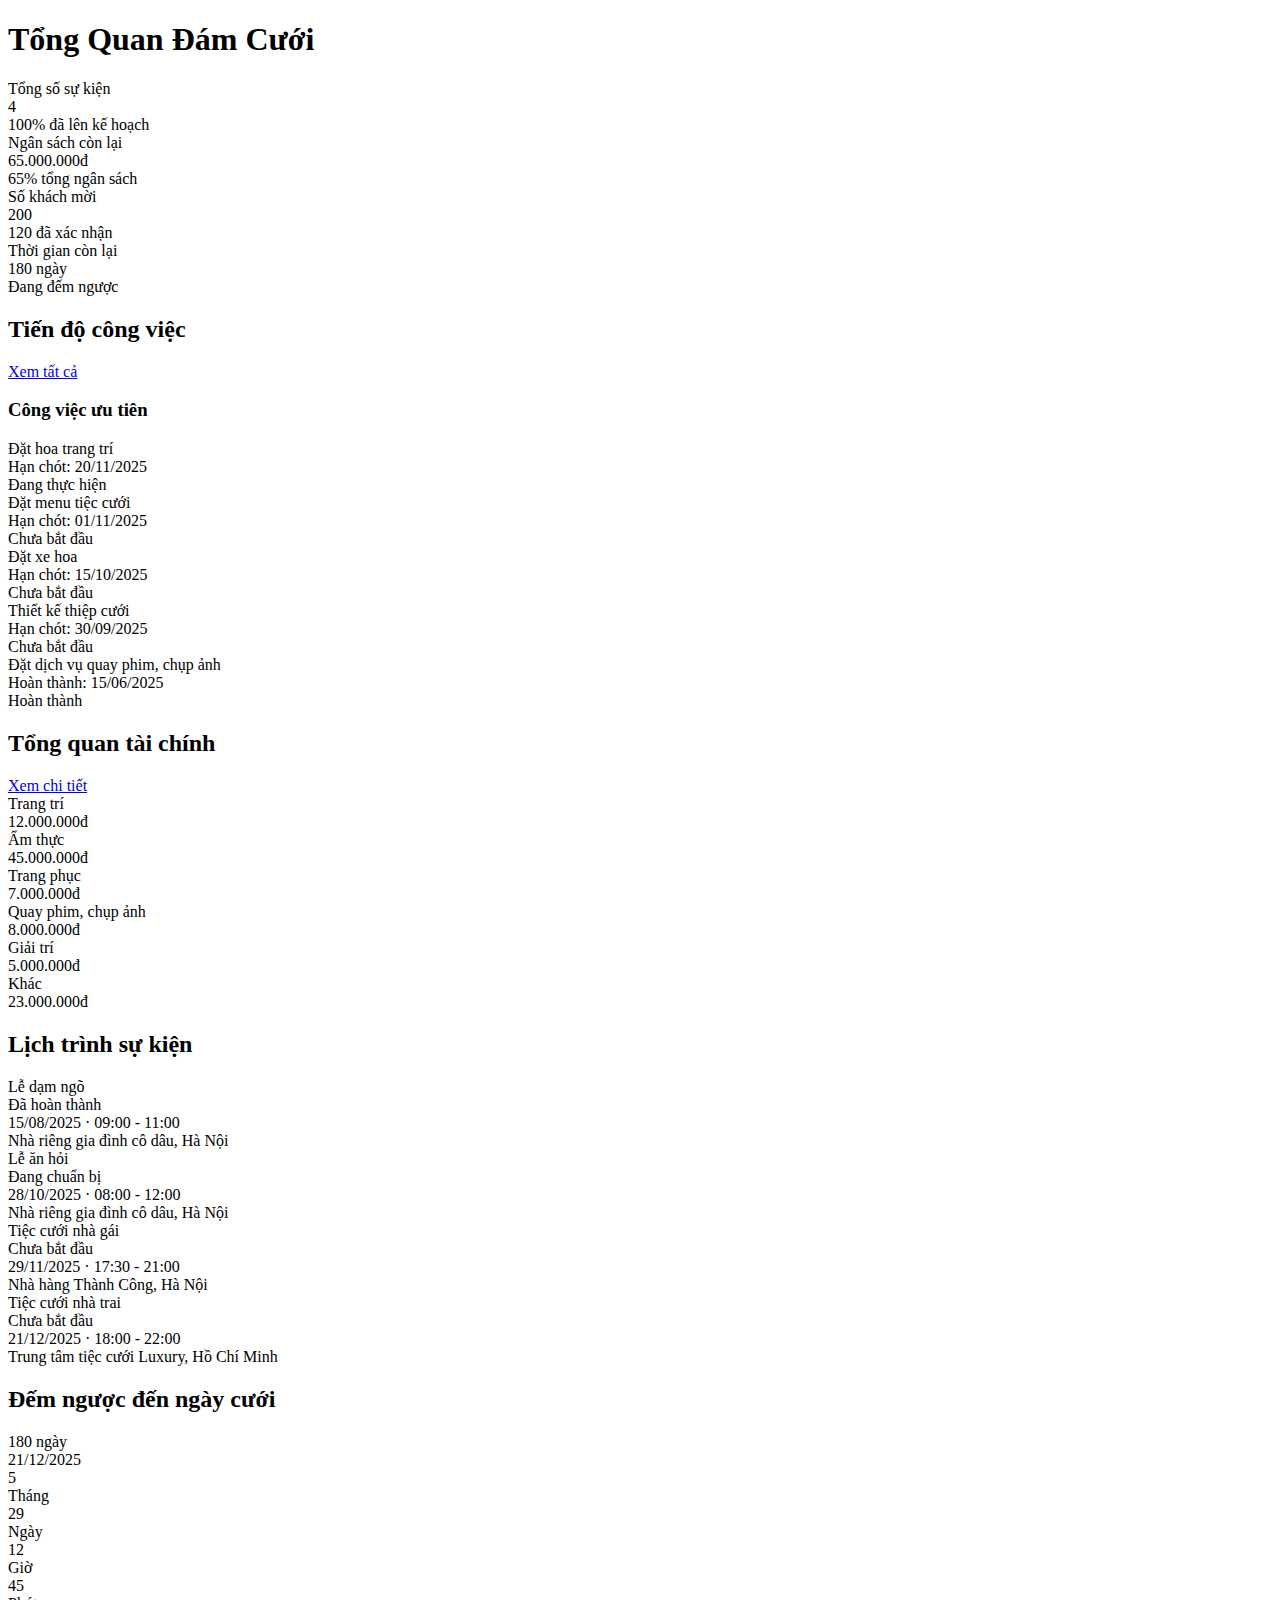
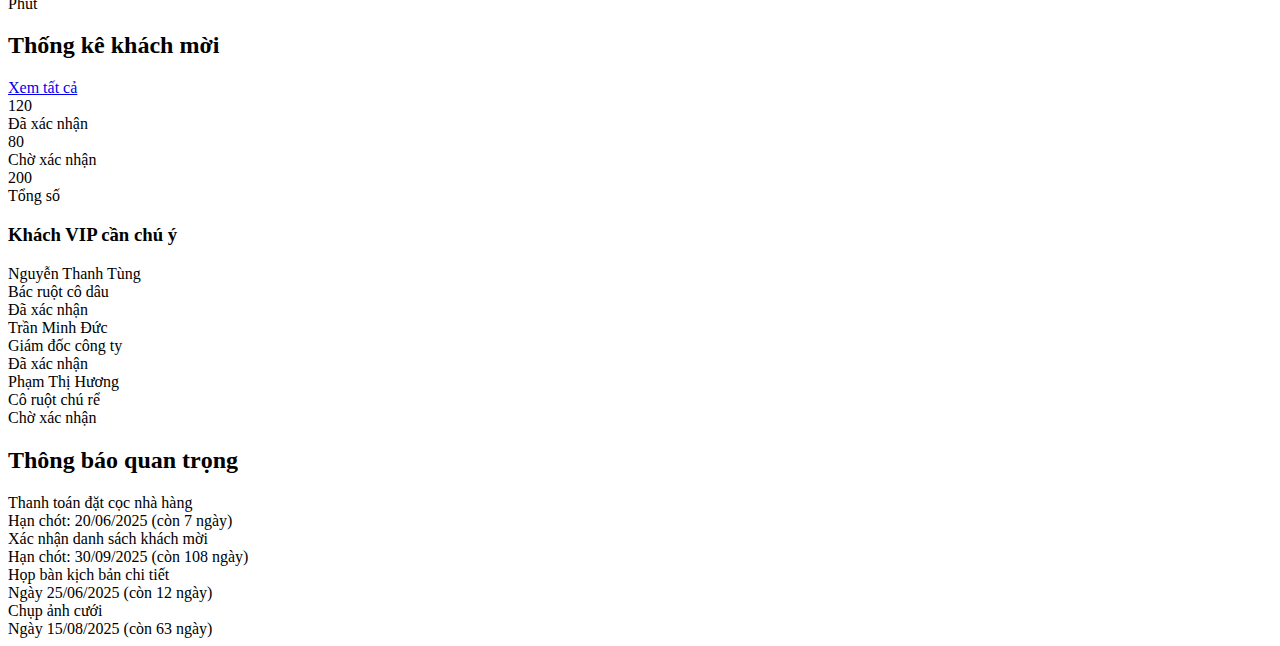
<file: pages/tong-quan.html>
<!DOCTYPE html>
<html lang="vi">
<head>
<meta charset="UTF-8">
<meta name="viewport" content="width=device-width, initial-scale=1.0">
<title>Tổng Quan Đám Cưới</title>
</head>
<body class="bg-gray-100">
<div class="flex min-h-screen">
<div class="flex-1 overflow-auto">
   
    <div class="p-6">
      <div class="flex justify-between items-center mb-6">
        <h1 class="text-2xl font-bold text-gray-800">Tổng Quan Đám Cưới</h1>
      </div>

      <!-- Stats Cards -->
      <div class="grid grid-cols-1 md:grid-cols-2 lg:grid-cols-4 gap-6 mb-6">
        <div class="bg-white rounded-lg shadow-sm p-6">
          <div class="flex items-center">
            <div class="w-12 h-12 rounded-full bg-blue-100 flex items-center justify-center text-primary">
              <i class="ri-calendar-event-line ri-lg"></i>
            </div>
            <div class="ml-4">
              <div class="text-sm text-gray-500">Tổng số sự kiện</div>
              <div class="text-2xl font-bold">4</div>
            </div>
          </div>
          <div class="mt-4 text-sm text-gray-500">
            <span class="text-green-500 font-medium">100%</span> đã lên kế hoạch
          </div>
        </div>
        
        <div class="bg-white rounded-lg shadow-sm p-6">
          <div class="flex items-center">
            <div class="w-12 h-12 rounded-full bg-green-100 flex items-center justify-center text-green-600">
              <i class="ri-money-dollar-circle-line ri-lg"></i>
            </div>
            <div class="ml-4">
              <div class="text-sm text-gray-500">Ngân sách còn lại</div>
              <div class="text-2xl font-bold">65.000.000đ</div>
            </div>
          </div>
          <div class="mt-4 text-sm text-gray-500">
            <span class="text-green-500 font-medium">65%</span> tổng ngân sách
          </div>
        </div>
        
        <div class="bg-white rounded-lg shadow-sm p-6">
          <div class="flex items-center">
            <div class="w-12 h-12 rounded-full bg-purple-100 flex items-center justify-center text-purple-600">
              <i class="ri-user-add-line ri-lg"></i>
            </div>
            <div class="ml-4">
              <div class="text-sm text-gray-500">Số khách mời</div>
              <div class="text-2xl font-bold">200</div>
            </div>
          </div>
          <div class="mt-4 text-sm text-gray-500">
            <span class="text-green-500 font-medium">120</span> đã xác nhận
          </div>
        </div>
        
        <div class="bg-white rounded-lg shadow-sm p-6">
          <div class="flex items-center">
            <div class="w-12 h-12 rounded-full bg-red-100 flex items-center justify-center text-red-600">
              <i class="ri-timer-line ri-lg"></i>
            </div>
            <div class="ml-4">
              <div class="text-sm text-gray-500">Thời gian còn lại</div>
              <div class="text-2xl font-bold">180 ngày</div>
            </div>
          </div>
          <div class="mt-4 text-sm text-gray-500">
            <span class="text-red-500 font-medium">Đang đếm ngược</span>
          </div>
        </div>
      </div>

      <!-- Main Content Grid -->
      <div class="grid grid-cols-1 lg:grid-cols-3 gap-6">
        <!-- Left Column -->
        <div class="lg:col-span-2">
          <!-- Tasks Progress -->
          <div class="bg-white rounded-lg shadow-sm mb-6">
            <div class="p-4 border-b border-gray-100 flex justify-between items-center">
              <h2 class="font-medium text-lg flex items-center">
                <i class="ri-task-line mr-2 text-primary"></i> Tiến độ công việc
              </h2>
              <a href="#" class="text-primary text-sm hover:underline">Xem tất cả</a>
            </div>
            <div class="p-6">
              <div class="grid grid-cols-1 md:grid-cols-2 gap-6">
                <div>
                  <div id="taskProgressChart" class="w-full h-64"></div>
                </div>
                <div>
                  <h3 class="font-medium mb-4">Công việc ưu tiên</h3>
                  <div class="space-y-3">
                    <div class="flex items-center p-3 bg-yellow-50 rounded-lg">
                      <div class="w-6 h-6 flex items-center justify-center text-yellow-600">
                        <i class="ri-alarm-warning-line"></i>
                      </div>
                      <div class="ml-3 flex-1">
                        <div class="text-sm font-medium">Đặt hoa trang trí</div>
                        <div class="text-xs text-gray-500">Hạn chót: 20/11/2025</div>
                      </div>
                      <div class="px-2 py-1 bg-yellow-100 text-yellow-800 text-xs rounded-full">Đang thực hiện</div>
                    </div>
                    
                    <div class="flex items-center p-3 bg-blue-50 rounded-lg">
                      <div class="w-6 h-6 flex items-center justify-center text-blue-600">
                        <i class="ri-calendar-todo-line"></i>
                      </div>
                      <div class="ml-3 flex-1">
                        <div class="text-sm font-medium">Đặt menu tiệc cưới</div>
                        <div class="text-xs text-gray-500">Hạn chót: 01/11/2025</div>
                      </div>
                      <div class="px-2 py-1 bg-blue-100 text-blue-800 text-xs rounded-full">Chưa bắt đầu</div>
                    </div>
                    
                    <div class="flex items-center p-3 bg-blue-50 rounded-lg">
                      <div class="w-6 h-6 flex items-center justify-center text-blue-600">
                        <i class="ri-calendar-todo-line"></i>
                      </div>
                      <div class="ml-3 flex-1">
                        <div class="text-sm font-medium">Đặt xe hoa</div>
                        <div class="text-xs text-gray-500">Hạn chót: 15/10/2025</div>
                      </div>
                      <div class="px-2 py-1 bg-blue-100 text-blue-800 text-xs rounded-full">Chưa bắt đầu</div>
                    </div>
                    
                    <div class="flex items-center p-3 bg-blue-50 rounded-lg">
                      <div class="w-6 h-6 flex items-center justify-center text-blue-600">
                        <i class="ri-calendar-todo-line"></i>
                      </div>
                      <div class="ml-3 flex-1">
                        <div class="text-sm font-medium">Thiết kế thiệp cưới</div>
                        <div class="text-xs text-gray-500">Hạn chót: 30/09/2025</div>
                      </div>
                      <div class="px-2 py-1 bg-blue-100 text-blue-800 text-xs rounded-full">Chưa bắt đầu</div>
                    </div>
                    
                    <div class="flex items-center p-3 bg-green-50 rounded-lg">
                      <div class="w-6 h-6 flex items-center justify-center text-green-600">
                        <i class="ri-check-line"></i>
                      </div>
                      <div class="ml-3 flex-1">
                        <div class="text-sm font-medium">Đặt dịch vụ quay phim, chụp ảnh</div>
                        <div class="text-xs text-gray-500">Hoàn thành: 15/06/2025</div>
                      </div>
                      <div class="px-2 py-1 bg-green-100 text-green-800 text-xs rounded-full">Hoàn thành</div>
                    </div>
                  </div>
                </div>
              </div>
            </div>
          </div>
          <!-- Budget Overview -->
          <div class="bg-white rounded-lg shadow-sm mb-6">
            <div class="p-4 border-b border-gray-100 flex justify-between items-center">
              <h2 class="font-medium text-lg flex items-center">
                <i class="ri-money-dollar-circle-line mr-2 text-primary"></i> Tổng quan tài chính
              </h2>
              <a href="#" class="text-primary text-sm hover:underline">Xem chi tiết</a>
            </div>
            <div class="p-6">
              <div class="grid grid-cols-1 md:grid-cols-2 gap-6">
                <div>
                  <div id="budgetChart" class="w-full h-64"></div>
                </div>
                <div>
                  <div class="space-y-4">
                    <div>
                      <div class="flex justify-between items-center mb-1">
                        <div class="text-sm font-medium">Trang trí</div>
                        <div class="text-sm font-medium">12.000.000đ</div>
                      </div>
                      <div class="w-full bg-gray-200 rounded-full h-2">
                        <div class="bg-blue-500 h-2 rounded-full" style="width: 50%"></div>
                      </div>
                    </div>
                    
                    <div>
                      <div class="flex justify-between items-center mb-1">
                        <div class="text-sm font-medium">Ẩm thực</div>
                        <div class="text-sm font-medium">45.000.000đ</div>
                      </div>
                      <div class="w-full bg-gray-200 rounded-full h-2">
                        <div class="bg-green-500 h-2 rounded-full" style="width: 30%"></div>
                      </div>
                    </div>
                    
                    <div>
                      <div class="flex justify-between items-center mb-1">
                        <div class="text-sm font-medium">Trang phục</div>
                        <div class="text-sm font-medium">7.000.000đ</div>
                      </div>
                      <div class="w-full bg-gray-200 rounded-full h-2">
                        <div class="bg-yellow-500 h-2 rounded-full" style="width: 70%"></div>
                      </div>
                    </div>
                    
                    <div>
                      <div class="flex justify-between items-center mb-1">
                        <div class="text-sm font-medium">Quay phim, chụp ảnh</div>
                        <div class="text-sm font-medium">8.000.000đ</div>
                      </div>
                      <div class="w-full bg-gray-200 rounded-full h-2">
                        <div class="bg-purple-500 h-2 rounded-full" style="width: 100%"></div>
                      </div>
                    </div>
                    
                    <div>
                      <div class="flex justify-between items-center mb-1">
                        <div class="text-sm font-medium">Giải trí</div>
                        <div class="text-sm font-medium">5.000.000đ</div>
                      </div>
                      <div class="w-full bg-gray-200 rounded-full h-2">
                        <div class="bg-red-500 h-2 rounded-full" style="width: 0%"></div>
                      </div>
                    </div>
                    
                    <div>
                      <div class="flex justify-between items-center mb-1">
                        <div class="text-sm font-medium">Khác</div>
                        <div class="text-sm font-medium">23.000.000đ</div>
                      </div>
                      <div class="w-full bg-gray-200 rounded-full h-2">
                        <div class="bg-gray-500 h-2 rounded-full" style="width: 10%"></div>
                      </div>
                    </div>
                  </div>
                </div>
              </div>
            </div>
          </div>
           <!-- Timeline Section -->
          <div class="bg-white rounded-lg shadow-sm mb-6">
            <div class="p-4 border-b border-gray-100">
              <h2 class="font-medium text-lg flex items-center">
                <i class="ri-calendar-line mr-2 text-primary"></i> Lịch trình sự kiện
              </h2>
            </div>
            <div class="p-6">
              <div class="relative">
                <div class="absolute left-4 top-0 bottom-0 w-0.5 bg-gray-200"></div>
                
                <div class="relative pl-10 pb-8">
                  <div class="absolute left-0 top-1 w-8 h-8 rounded-full bg-green-100 border-4 border-white flex items-center justify-center text-green-600">
                    <i class="ri-check-line"></i>
                  </div>
                  <div class="flex items-center">
                    <div class="text-base font-medium">Lễ dạm ngõ</div>
                    <div class="ml-4 px-2 py-1 bg-green-100 text-green-800 text-xs rounded-full">Đã hoàn thành</div>
                  </div>
                  <div class="text-sm text-gray-500 mt-1">15/08/2025 · 09:00 - 11:00</div>
                  <div class="text-sm mt-2">Nhà riêng gia đình cô dâu, Hà Nội</div>
                </div>
                
                <div class="relative pl-10 pb-8">
                  <div class="absolute left-0 top-1 w-8 h-8 rounded-full bg-yellow-100 border-4 border-white flex items-center justify-center text-yellow-600">
                    <i class="ri-time-line"></i>
                  </div>
                  <div class="flex items-center">
                    <div class="text-base font-medium">Lễ ăn hỏi</div>
                    <div class="ml-4 px-2 py-1 bg-yellow-100 text-yellow-800 text-xs rounded-full">Đang chuẩn bị</div>
                  </div>
                  <div class="text-sm text-gray-500 mt-1">28/10/2025 · 08:00 - 12:00</div>
                  <div class="text-sm mt-2">Nhà riêng gia đình cô dâu, Hà Nội</div>
                </div>
                
                <div class="relative pl-10 pb-8">
                  <div class="absolute left-0 top-1 w-8 h-8 rounded-full bg-blue-100 border-4 border-white flex items-center justify-center text-blue-600">
                    <i class="ri-calendar-2-line"></i>
                  </div>
                  <div class="flex items-center">
                    <div class="text-base font-medium">Tiệc cưới nhà gái</div>
                    <div class="ml-4 px-2 py-1 bg-blue-100 text-blue-800 text-xs rounded-full">Chưa bắt đầu</div>
                  </div>
                  <div class="text-sm text-gray-500 mt-1">29/11/2025 · 17:30 - 21:00</div>
                  <div class="text-sm mt-2">Nhà hàng Thành Công, Hà Nội</div>
                </div>
                
                <div class="relative pl-10">
                  <div class="absolute left-0 top-1 w-8 h-8 rounded-full bg-blue-100 border-4 border-white flex items-center justify-center text-blue-600">
                    <i class="ri-calendar-2-line"></i>
                  </div>
                  <div class="flex items-center">
                    <div class="text-base font-medium">Tiệc cưới nhà trai</div>
                    <div class="ml-4 px-2 py-1 bg-blue-100 text-blue-800 text-xs rounded-full">Chưa bắt đầu</div>
                  </div>
                  <div class="text-sm text-gray-500 mt-1">21/12/2025 · 18:00 - 22:00</div>
                  <div class="text-sm mt-2">Trung tâm tiệc cưới Luxury, Hồ Chí Minh</div>
                </div>
              </div>
            </div>
          </div>
        </div>
        
        <!-- Right Column -->
        <div>
          <!-- Countdown Widget -->
          <div class="bg-white rounded-lg shadow-sm mb-6 overflow-hidden">
            <div class="bg-gradient-to-r from-primary to-primary-light p-6 text-white">
              <h2 class="font-medium text-lg mb-2">Đếm ngược đến ngày cưới</h2>
              <div class="text-3xl font-bold">180 ngày</div>
              <div class="text-sm opacity-80 mt-1">21/12/2025</div>
            </div>
            <div class="p-4">
              <div class="grid grid-cols-4 gap-2 text-center">
                <div>
                  <div class="text-2xl font-bold text-primary">5</div>
                  <div class="text-xs text-gray-500">Tháng</div>
                </div>
                <div>
                  <div class="text-2xl font-bold text-primary">29</div>
                  <div class="text-xs text-gray-500">Ngày</div>
                </div>
                <div>
                  <div class="text-2xl font-bold text-primary">12</div>
                  <div class="text-xs text-gray-500">Giờ</div>
                </div>
                <div>
                  <div class="text-2xl font-bold text-primary">45</div>
                  <div class="text-xs text-gray-500">Phút</div>
                </div>
              </div>
            </div>
          </div>
          
          <!-- Guest Stats -->
          <div class="bg-white rounded-lg shadow-sm mb-6">
            <div class="p-4 border-b border-gray-100 flex justify-between items-center">
              <h2 class="font-medium text-lg flex items-center">
                <i class="ri-user-add-line mr-2 text-primary"></i> Thống kê khách mời
              </h2>
              <a href="#" class="text-primary text-sm hover:underline">Xem tất cả</a>
            </div>
            <div class="p-6">
              <div id="guestChart" class="w-full h-48 mb-4"></div>
              <div class="flex justify-between text-center">
                <div>
                  <div class="text-lg font-bold text-green-600">120</div>
                  <div class="text-xs text-gray-500">Đã xác nhận</div>
                </div>
                <div>
                  <div class="text-lg font-bold text-yellow-600">80</div>
                  <div class="text-xs text-gray-500">Chờ xác nhận</div>
                </div>
                <div>
                  <div class="text-lg font-bold">200</div>
                  <div class="text-xs text-gray-500">Tổng số</div>
                </div>
              </div>
              
              <div class="mt-6">
                <h3 class="font-medium text-sm mb-3">Khách VIP cần chú ý</h3>
                <div class="space-y-2">
                  <div class="flex items-center p-2 bg-gray-50 rounded">
                    <div class="w-8 h-8 bg-gray-200 rounded-full flex items-center justify-center">
                      <i class="ri-user-line text-gray-500"></i>
                    </div>
                    <div class="ml-3 flex-1">
                      <div class="text-sm font-medium">Nguyễn Thanh Tùng</div>
                      <div class="text-xs text-gray-500">Bác ruột cô dâu</div>
                    </div>
                    <div class="px-2 py-1 bg-green-100 text-green-800 text-xs rounded-full">Đã xác nhận</div>
                  </div>
                  
                  <div class="flex items-center p-2 bg-gray-50 rounded">
                    <div class="w-8 h-8 bg-gray-200 rounded-full flex items-center justify-center">
                      <i class="ri-user-line text-gray-500"></i>
                    </div>
                    <div class="ml-3 flex-1">
                      <div class="text-sm font-medium">Trần Minh Đức</div>
                      <div class="text-xs text-gray-500">Giám đốc công ty</div>
                    </div>
                    <div class="px-2 py-1 bg-green-100 text-green-800 text-xs rounded-full">Đã xác nhận</div>
                  </div>
                  
                  <div class="flex items-center p-2 bg-gray-50 rounded">
                    <div class="w-8 h-8 bg-gray-200 rounded-full flex items-center justify-center">
                      <i class="ri-user-line text-gray-500"></i>
                    </div>
                    <div class="ml-3 flex-1">
                      <div class="text-sm font-medium">Phạm Thị Hương</div>
                      <div class="text-xs text-gray-500">Cô ruột chú rể</div>
                    </div>
                    <div class="px-2 py-1 bg-yellow-100 text-yellow-800 text-xs rounded-full">Chờ xác nhận</div>
                  </div>
                </div>
              </div>
            </div>
          </div>
          
          <!-- Important Notifications -->
          <div class="bg-white rounded-lg shadow-sm">
            <div class="p-4 border-b border-gray-100">
              <h2 class="font-medium text-lg flex items-center">
                <i class="ri-notification-3-line mr-2 text-primary"></i> Thông báo quan trọng
              </h2>
            </div>
            <div class="p-4">
              <div class="space-y-3">
                <div class="p-3 bg-red-50 rounded-lg border-l-4 border-red-500">
                  <div class="text-sm font-medium text-red-800">Thanh toán đặt cọc nhà hàng</div>
                  <div class="text-xs text-gray-700 mt-1">Hạn chót: 20/06/2025 (còn 7 ngày)</div>
                </div>
                
                <div class="p-3 bg-yellow-50 rounded-lg border-l-4 border-yellow-500">
                  <div class="text-sm font-medium text-yellow-800">Xác nhận danh sách khách mời</div>
                  <div class="text-xs text-gray-700 mt-1">Hạn chót: 30/09/2025 (còn 108 ngày)</div>
                </div>
                
                <div class="p-3 bg-blue-50 rounded-lg border-l-4 border-blue-500">
                  <div class="text-sm font-medium text-blue-800">Họp bàn kịch bản chi tiết</div>
                  <div class="text-xs text-gray-700 mt-1">Ngày 25/06/2025 (còn 12 ngày)</div>
                </div>
                
                <div class="p-3 bg-green-50 rounded-lg border-l-4 border-green-500">
                  <div class="text-sm font-medium text-green-800">Chụp ảnh cưới</div>
                  <div class="text-xs text-gray-700 mt-1">Ngày 15/08/2025 (còn 63 ngày)</div>
                </div>
              </div>
            </div>
          </div>
          
        </div>
      </div>
    </div>
  </div>
</div>
</body>
</html>
</file>
